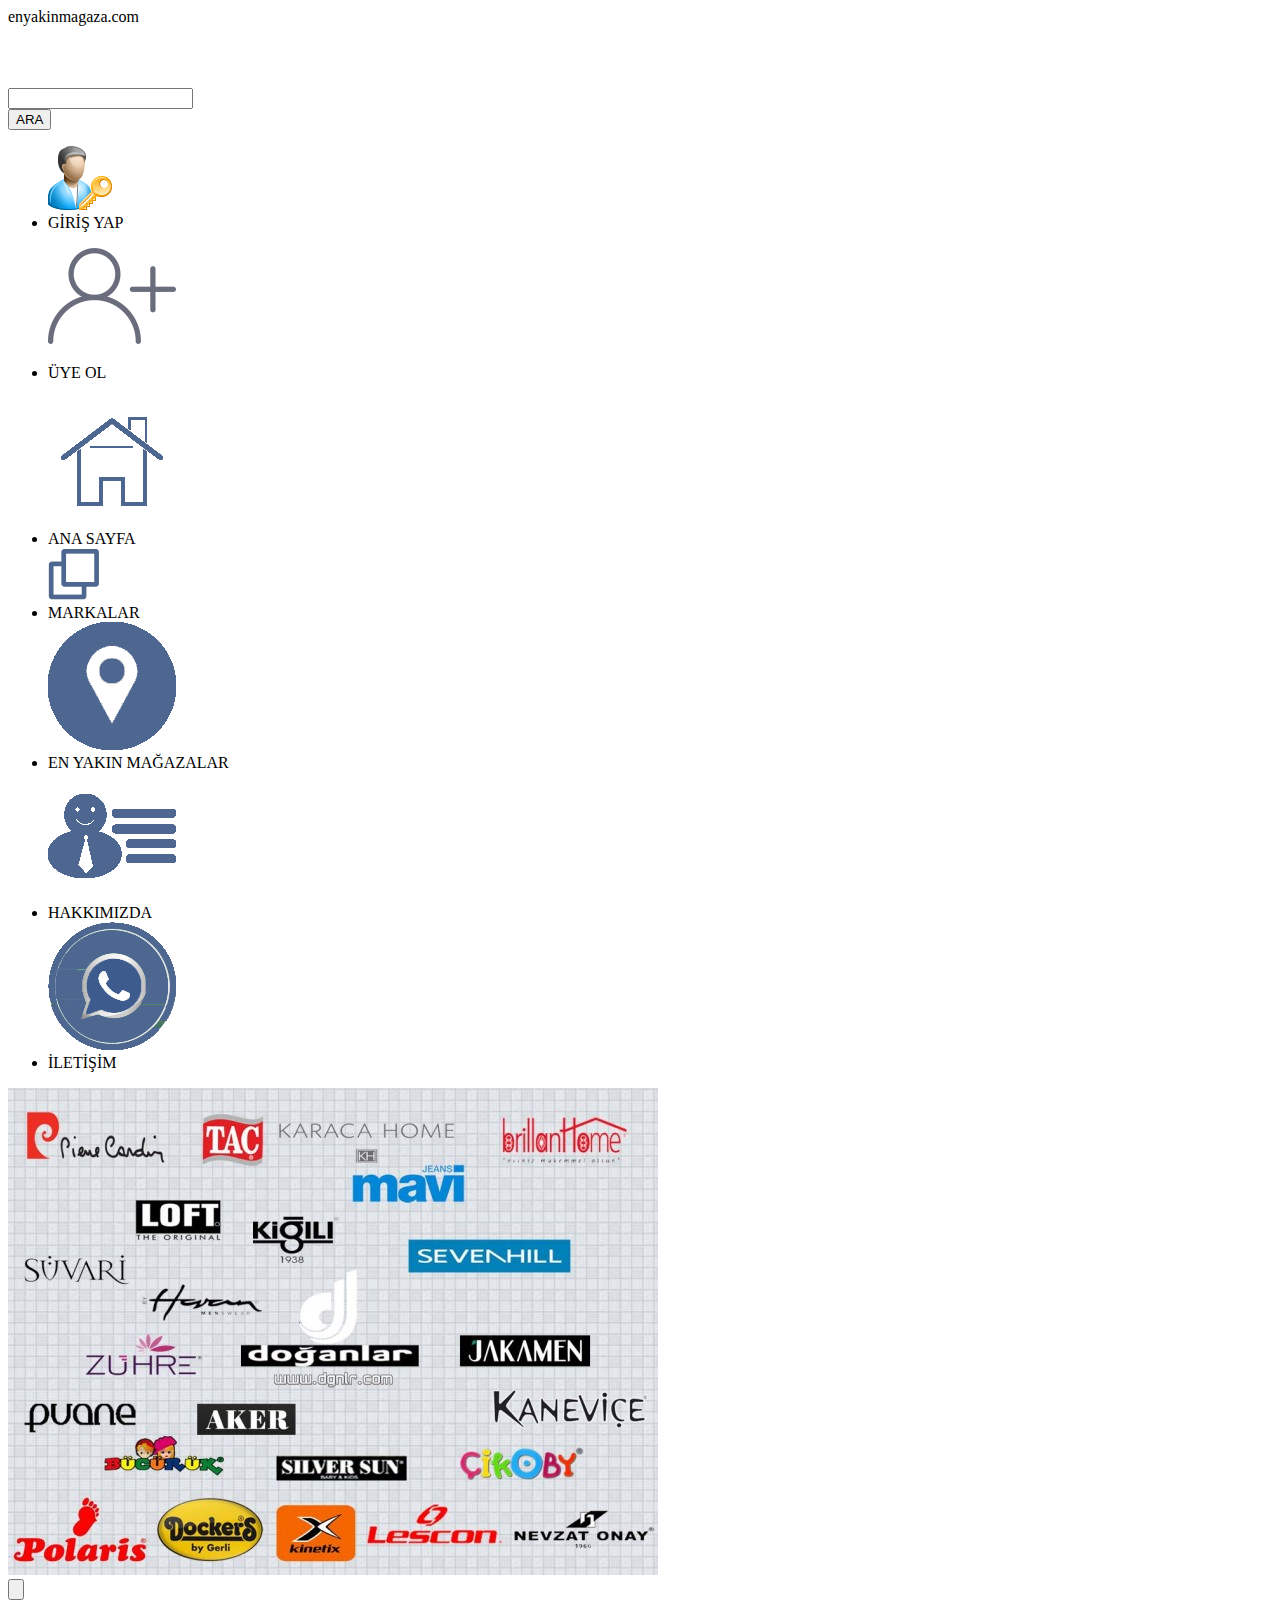
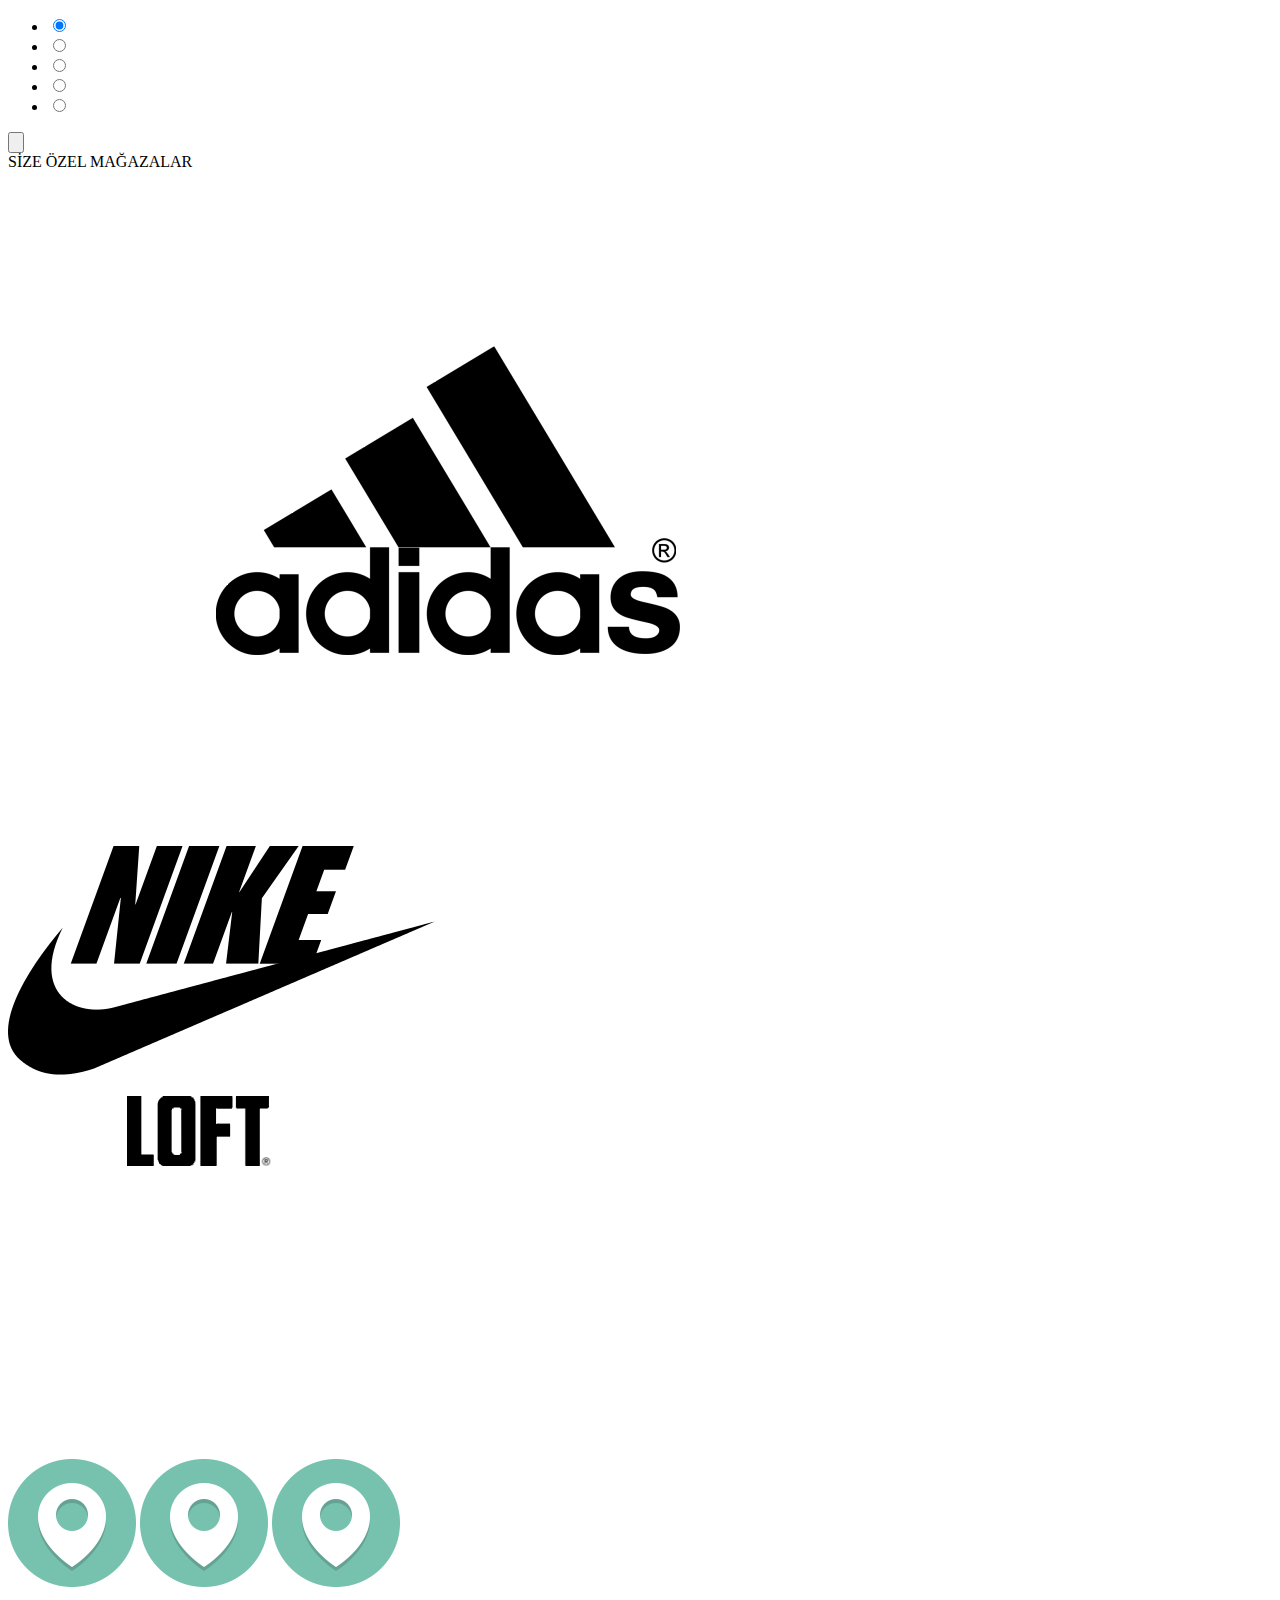
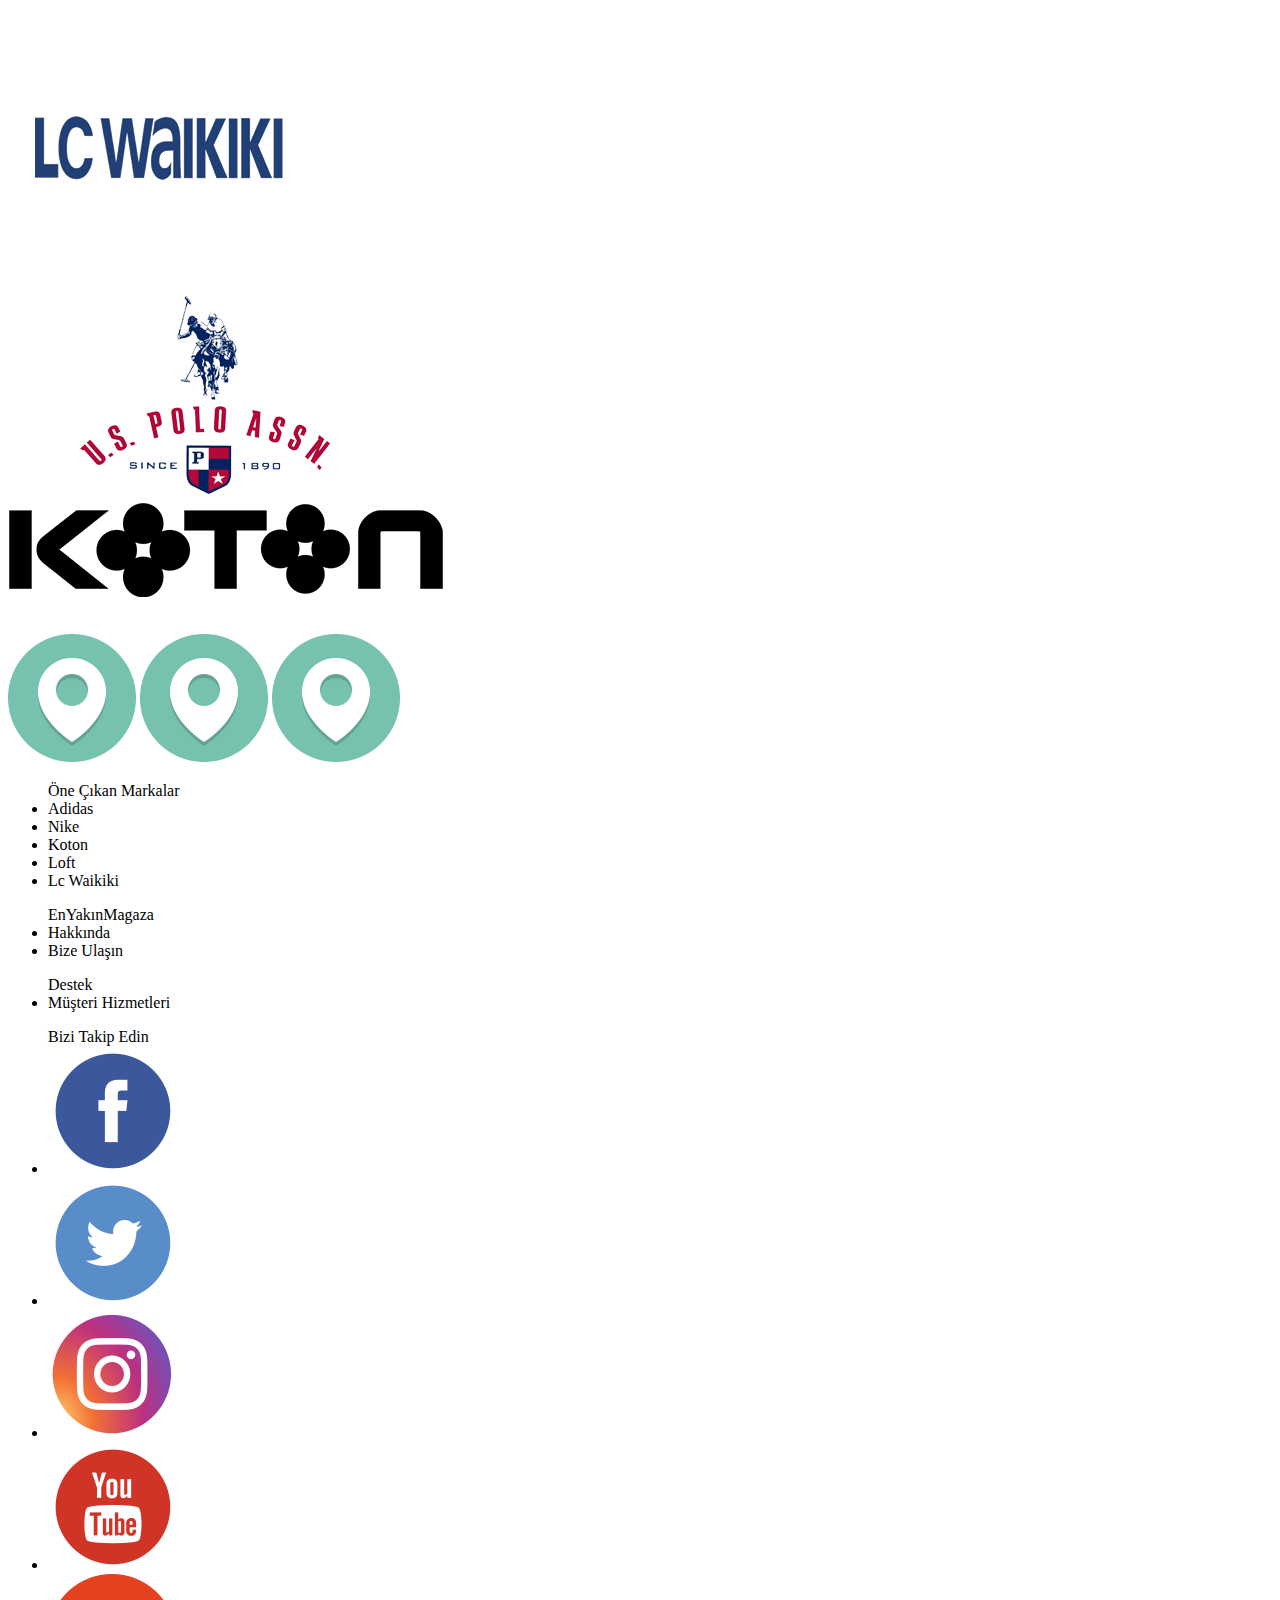
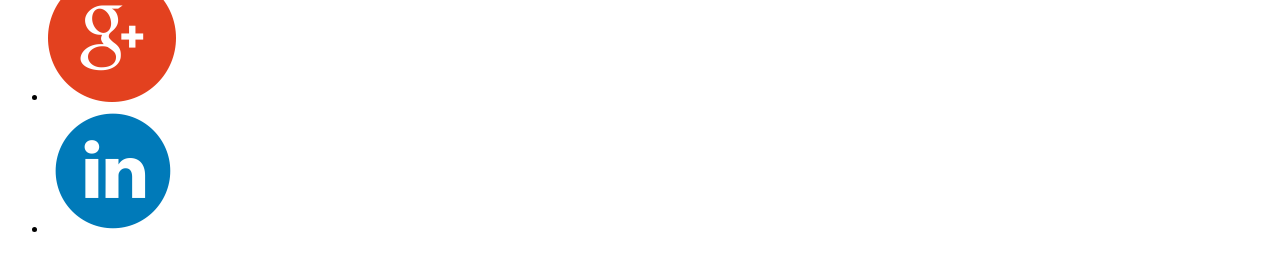
<file: html/index.html>
<!DOCTYPE html>
<html>
<head>
<meta charset="Utf-8">
<title>enyakinmagaza.com</title>
<link rel="stylesheet" type="text/css" href="../css/style.css">
</head>

<body>
<div class="gradient">
<div id="container">
	<div id="topLeft">
		<div id="logo">
			<label id="logoText">enyakinmagaza.com</label>
			<div class="circle"></div>
		</div>
	</div>
	<div id="topRight">
		<div id="search">
			<input id="searchBox" type="text" />
			<input id="searchBtn" type="submit" value="ARA"/> 
		</div>
		<div id="member">
			<ul id="ulUye">
				<img id="uyeGiris" src="../icon/uyeGiris.png">
				<li class="uye"><a>GİRİŞ YAP</a></li>
				<img id="uyeOl" src="../icon/uyeOl.png">
				<li class="uye"><a>ÜYE OL</a></li>
			</ul>
		</div>		
	</div>

	<div id="menu">
		<ul id="ulMenu">
				<img class="imgMenu" src="../icon//menu/anaSayfa.png">
				<li class="menuText"><a>ANA SAYFA</a></li>
				<img class="imgMenu" src="../icon/menu/markalar.png">
				<li class="menuText"><a>MARKALAR</a></li>
				<img id="imgenYakin" src="../icon/menu/enyakin.png">
				<li id="enYakin"><a>EN YAKIN MAĞAZALAR</a></li>
				<img class="imgMenu" src="../icon/menu/hakkimizda.png">
				<li class="menuText"><a>HAKKIMIZDA</a></li>
				<img class="imgMenu" src="../icon/menu/iletisim.png">
				<li class="menuText"><a>İLETİŞİM</a></li>
		</ul>
	</div>
	<div id="slider">
		<img id="imgSlider" src="../images/markalar.jpg">
		<div id="radioBtn">
			
			<input class="prev" type="button" value=""></input>
			
			<ul id="ulRadio">
				<li class="liRadio"> 
					<input id="slide1" class="radio" type="radio" checked> 
				</li>
					<li class="liRadio"> 
				<input id="slide2" class="radio" type="radio">
				</li>
				<li class="liRadio"> 
					<input id="slide3" class="radio" type="radio"> 
				</li>
				<li class="liRadio"> 
				<input id="slide4" class="radio" type="radio"> 
				</li>
				<li class="liRadio"> 
				<input id="slide5" class="radio" type="radio"> 
				</li>
			</ul>
			<input class="next" type="button" value=""></input>
		</div>
	</div>
	<div id="section">
		<div id="sectionHeader">
			<div id="sectionHeaderTxt">
			<label class="sectionText">SİZE ÖZEL MAĞAZALAR</label>
			</div>
		</div>
		<div id="marka">
				<div id="borderAdidas"> 
					<img id="imgAdidas" src="../images/adidas.png">
					
				</div> 
				<div id="borderNike">
					<img id="imgNike" src="../images/nike.png">
					
				</div>
				<div id="borderLoft">
					<img id="imgLoft" src="../images/loft.png">
				</div>
				<div id="imgLocation">
					<img class="location" src="../icon/location2.png">
					<img class="location" src="../icon/location2.png">
					<img class="location" src="../icon/location2.png">
				</div>
				<div id="borderLcw">
					<img id="imgLcw" src="../images/lcw.png">
				</div>
				<div id="borderPolo">
					<img id="imgPolo" src="../images/polo.png">
				</div>
				<div id="borderKoton">
					<img id="imgKoton" src="../images/koton.png">
				</div>
				<div id="imgLocation">
					<img class="location" src="../icon/location2.png">
					<img class="location" src="../icon/location2.png">
					<img class="location" src="../icon/location2.png">
				</div>
		</div>
	</div>
	<div id="footer">
		<div id="foot1">
			<ul id="ulOneCikanMarkalar">
				<label class="footerBaslik">Öne Çıkan Markalar</label>
				<li class="footerText"><a>Adidas</a></li>
				<li class="footerText"><a>Nike</a></li>
				<li class="footerText"><a>Koton</a></li>
				<li class="footerText"><a>Loft</a></li>
				<li class="footerText"><a>Lc Waikiki</a></li>
			</ul>
		</div>
		<div id="foot2">
			<ul id="ulEnyakinMagaza">
				<label class="footerBaslik">EnYakınMagaza</label>
				<li class="footerText"><a>Hakkında</a></li>
				<li class="footerText"><a>Bize Ulaşın</a></li>
			</ul>
		</div>
		<div id="foot3">
			<ul id="ulDestek">
				<label class="footerBaslik">Destek</label>
				<li class="footerText"><a>Müşteri Hizmetleri</a></li>
			</ul>
		</div>
		<div id="foot4">
			<ul id="ulTakip">
				<label class="footerBaslik">Bizi Takip Edin</label>
				<li class="foot4Text"><img class="imgTakip" src="../icon/takip/face.png"></li>
				<li class="foot4Text"><img class="imgTakip" src="../icon/takip/twitter.png"></li>
				<li class="foot4Text"><img class="imgTakip" src="../icon/takip/instagram.png"></li>
				<li class="foot4Text"><img class="imgTakip" src="../icon/takip/youtube.png"></li>
				<li class="foot4Text"><img class="imgTakip" src="../icon/takip/google+.png"></li>
				<li class="foot4Text"><img class="imgTakip" src="../icon/takip/linkedin.png"></li>
			</ul>
		</div>
	</div>

</div>

	
</div>
</body>
</html>
</file>
<file: css/style.css>
#icerik{
	width:960px;
	margin:0 auto;
	
}
#enUstSol{
	width:640px;
	height:29px;
	background-color:#064768;	
	float:left;
}
#enUstSag{
	width:320px;
	height:45px;
	background-color:#064768;
	float:left;
}
#logo{
	width:170px;
	height:80px;
float:left;	
}
#kur{
	width:463px;
	height:80px;
	float:left;
}
#doviz{
	width:11px;
	height:16px;
}
#hava{
	width:11px;
	height:19px;
}
.yazi{
	font-family: Myriad Pro;
	font-size:19px;
	color:#9c9c9c;
	font-weight:bold;
}
hr{
	width:463;
	height:5px;
	background-color:#DC8C00;
}
#kategori{
	width:327px;
	height:80px;
	float:left;
	margin-top:23px;
}
#kategori_icon{
	width:11px;
	height:11px;
	
}
.kategori_yazi{
	font-family: Myriad Pro;
	font-size:15px;
	color:#CE1212;
	font-weight:bold;
	margin-left:10px;
}
#search{
	width:120px;
	text-size:8px;
}
#ara{
	width:15px;
	height:13px;
	margin-right:3px;
}
#tarih{
	width:15px;
	height:14px;
}
.tarih_yazi{
	font-family: Myriad Pro;
	font-size:13px;
	color:#9C9C9C;
	font-weight:bold;
	margin-left:3px;
}
</file>
